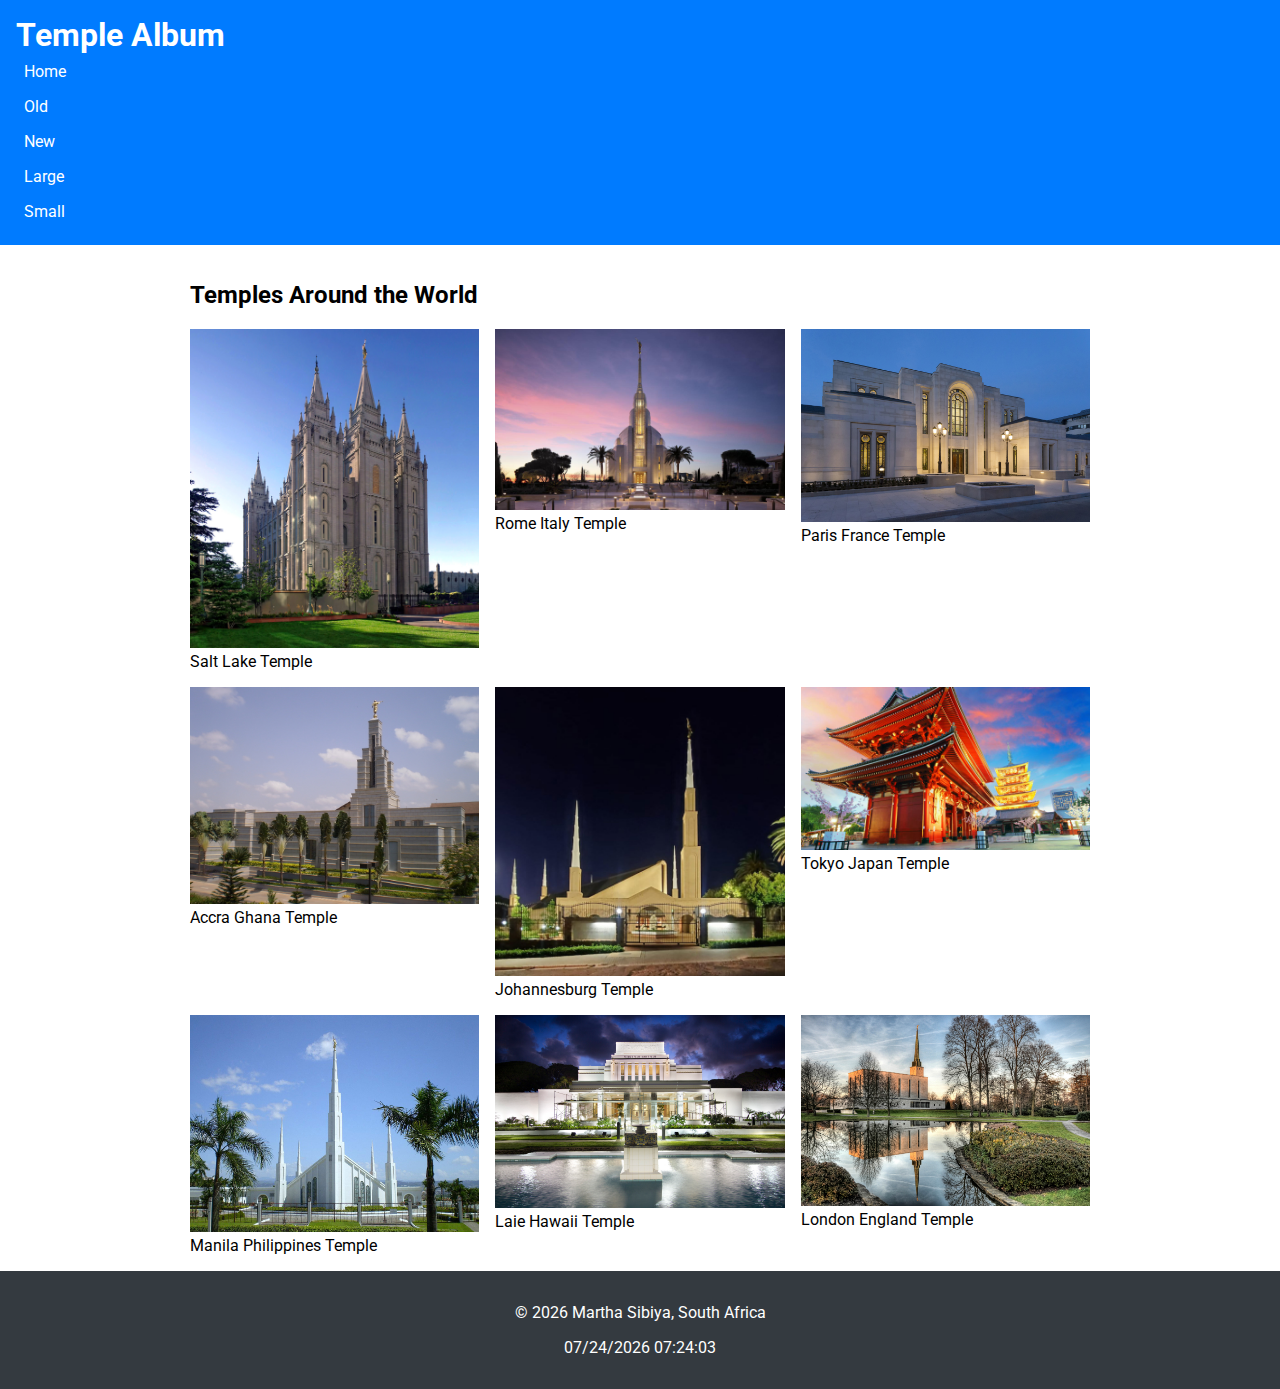
<file: temples.html>
<!DOCTYPE html>
<html lang="en">

<head>
    <meta charset="UTF-8">
    <meta name="viewport" content="width=device-width, initial-scale=1.0">
    <meta name="description" content="WDD 131 Temple Album page">
    <meta name="author" content="Martha Sibiya">
    <title>Temple Album</title>

    <!-- Google Fonts -->
    <link rel="preconnect" href="https://fonts.googleapis.com">
    <link rel="preconnect" href="https://fonts.gstatic.com" crossorigin>
    <link href="https://fonts.googleapis.com/css2?family=Roboto:wght@400;700&display=swap" rel="stylesheet">

    <!-- CSS (mobile first) -->
    <link rel="stylesheet" href="styles/temples.css">
    <link rel="stylesheet" href="styles/temples-large.css">

    <!-- JavaScript -->
    <script src="scripts/temples.js" defer></script>
</head>

<body>
    <header>
        <h1>Temple Album</h1>

        <button id="menu" aria-label="Menu">☰</button>

        <nav class="navigation">
            <a href="index.html">Home</a>
            <a href="#">Old</a>
            <a href="#">New</a>
            <a href="#">Large</a>
            <a href="#">Small</a>
        </nav>
    </header>

    <main>
        <h2>Temples Around the World</h2>

        <div class="container">
            <figure>
                <img src="images/salt-lake-temple.jpg" alt="Temple image">
                <figcaption>Salt Lake Temple</figcaption>
            </figure>
            <figure>
                <img src="images/rome-italy-temple.jpg" alt="Temple image">
                <figcaption>Rome Italy Temple</figcaption>
            </figure>
            <figure>
                <img src="images/paris-france-temple.jpg" alt="Temple image">
                <figcaption>Paris France Temple</figcaption>
            </figure>
            <figure>
                <img src="images/accra-ghana-temple.jpg" alt="Temple image">
                <figcaption>Accra Ghana Temple</figcaption>
            </figure>
            <figure>
                <img src="images/johannesburg-south-africa-temple.jpg" alt="Temple image">
                <figcaption>Johannesburg Temple</figcaption>
            </figure>
            <figure>
                <img src="images/tokyo-japan-temple.jpg" alt="Temple image">
                <figcaption>Tokyo Japan Temple</figcaption>
            </figure>
            <figure>
                <img src="images/manila-philippines-temple.jpg" alt="Temple image">
                <figcaption>Manila Philippines Temple</figcaption>
            </figure>
            <figure>
                <img src="images/laie-hawaii-temple.jpeg" alt="Temple image">
                <figcaption>Laie Hawaii Temple</figcaption>
            </figure>
            <figure>
                <img src="images/london-england-temple.jpg" alt="Temple image">
                <figcaption>London England Temple</figcaption>
            </figure>
        </div>
    </main>

    <footer>
        <p>&copy; <span id="currentyear"></span> Martha Sibiya, South Africa</p>
        <p id="lastModified"></p>
    </footer>
</body>

</html>
</file>
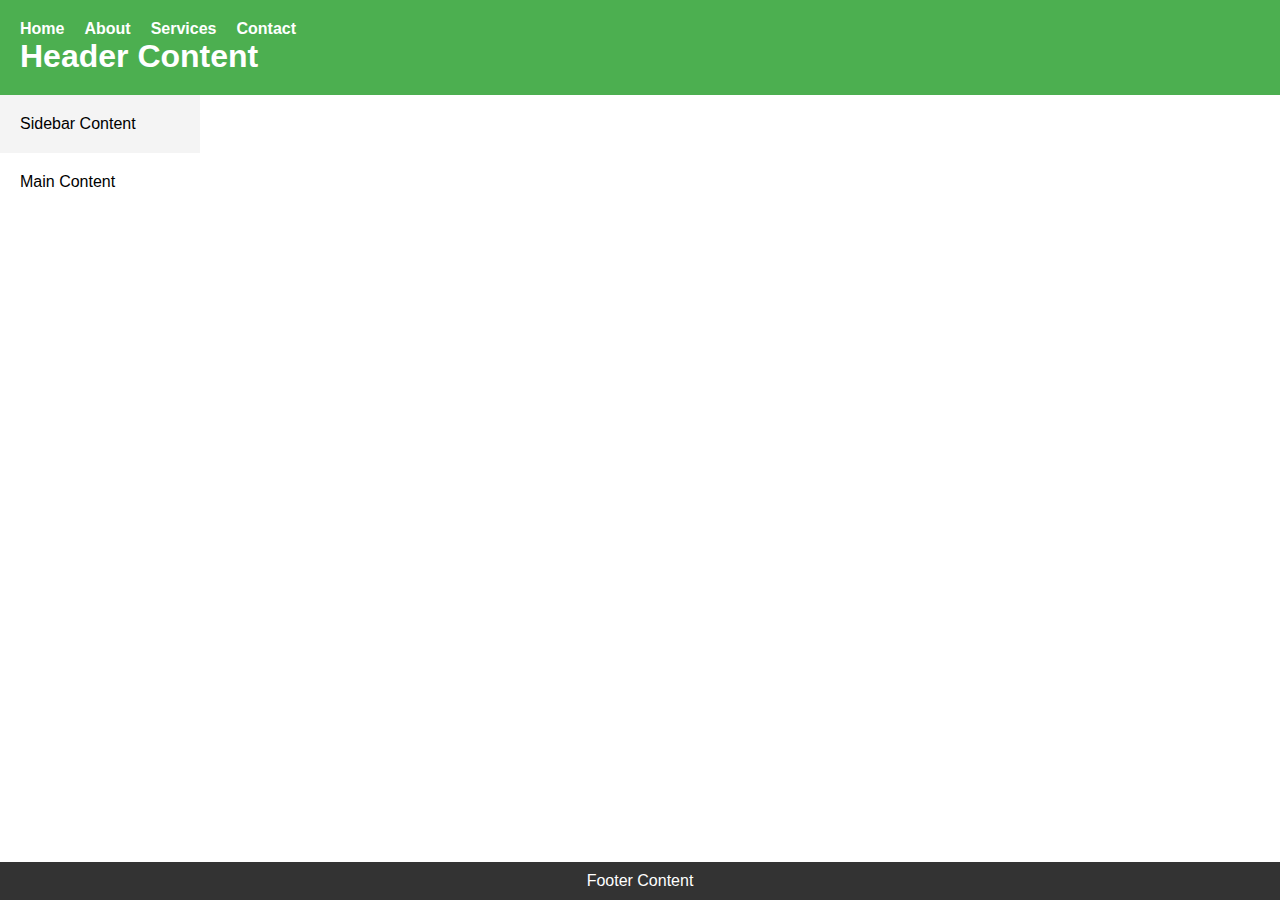
<file: week01/basi-layout.html>
<!DOCTYPE html>
<html lang="en">

<head>
    <meta charset="UTF-8">
    <meta name="viewport" content="width=device-width, initial-scale=1.0">
    <title>Martha - WDD 131</title>
    <link rel="stylesheet" href="styles/layout.css">
</head>

<body>
    <header>
        <nav>
            <ul>
                <li><a href="#">Home</a></li>
                <li><a href="#">About</a></li>
                <li><a href="#">Services</a></li>
                <li><a href="#">Contact</a></li>
            </ul>
        </nav>
        <h1>Header Content</h1>
    </header>

    <main>
        <section class="sidebar">Sidebar Content</section>
        <section class="content">Main Content</section>
    </main>

    <footer>
        Footer Content
    </footer>
</body>

</html>
</file>
<file: styles/temples.css>
body {
    font-family: 'Roboto', sans-serif;
    margin: 0;
}

header {
    background-color: #007bff;
    color: #fff;
    padding: 1rem;
}

header h1 {
    margin: 0;
}

#menu {
    font-size: 1.5rem;
    background: none;
    border: none;
    color: #fff;
    cursor: pointer;
}

.navigation {
    display: none;
    flex-direction: column;
}

.navigation a {
    color: white;
    padding: 0.5rem;
    text-decoration: none;
}

.navigation a:hover {
    background-color: #0056b3;
}

.navigation.show {
    display: flex;
}

main {
    max-width: 900px;
    margin: 0 auto;
    padding: 1rem;
}

.container {
    display: grid;
    grid-template-columns: 1fr;
    gap: 1rem;
}

figure {
    margin: 0;
}

figure img {
    width: 100%;
    height: auto;
}

footer {
    background-color: #343a40;
    color: white;
    text-align: center;
    padding: 1rem;
}
</file>
<file: styles/temples-large.css>
@media (min-width: 768px) {

    #menu {
        display: none;
    }

    .navigation {
        display: flex;
        justify-content: space-around;
    }

    .container {
        grid-template-columns: repeat(auto-fit, minmax(250px, 1fr));
    }
}
</file>
<file: week01/styles/layout.css>
/* Reset default margin/padding */
* {
    margin: 0;
    padding: 0;
    box-sizing: border-box;
}

/* Body as grid container */
body {
    display: grid;
    grid-template-rows: auto 1fr auto;
    grid-template-columns: 200px 1fr;
    grid-template-areas:
        "header header"
        "sidebar content"
        "footer footer";
    height: 100vh;
    font-family: Arial, sans-serif;
}

/* Header */
header {
    grid-area: header;
    background-color: #4CAF50;
    color: white;
    padding: 20px;
}

/* Navigation menu */
nav ul {
    display: flex;
    list-style: none;
    gap: 20px;
}

nav a {
    color: white;
    text-decoration: none;
    font-weight: bold;
}

/* Sidebar */
.sidebar {
    grid-area: sidebar;
    background-color: #f4f4f4;
    padding: 20px;
}

/* Main content */
.content {
    grid-area: content;
    padding: 20px;
}

/* Footer */
footer {
    grid-area: footer;
    background-color: #333;
    color: white;
    text-align: center;
    padding: 10px;
}
</file>
